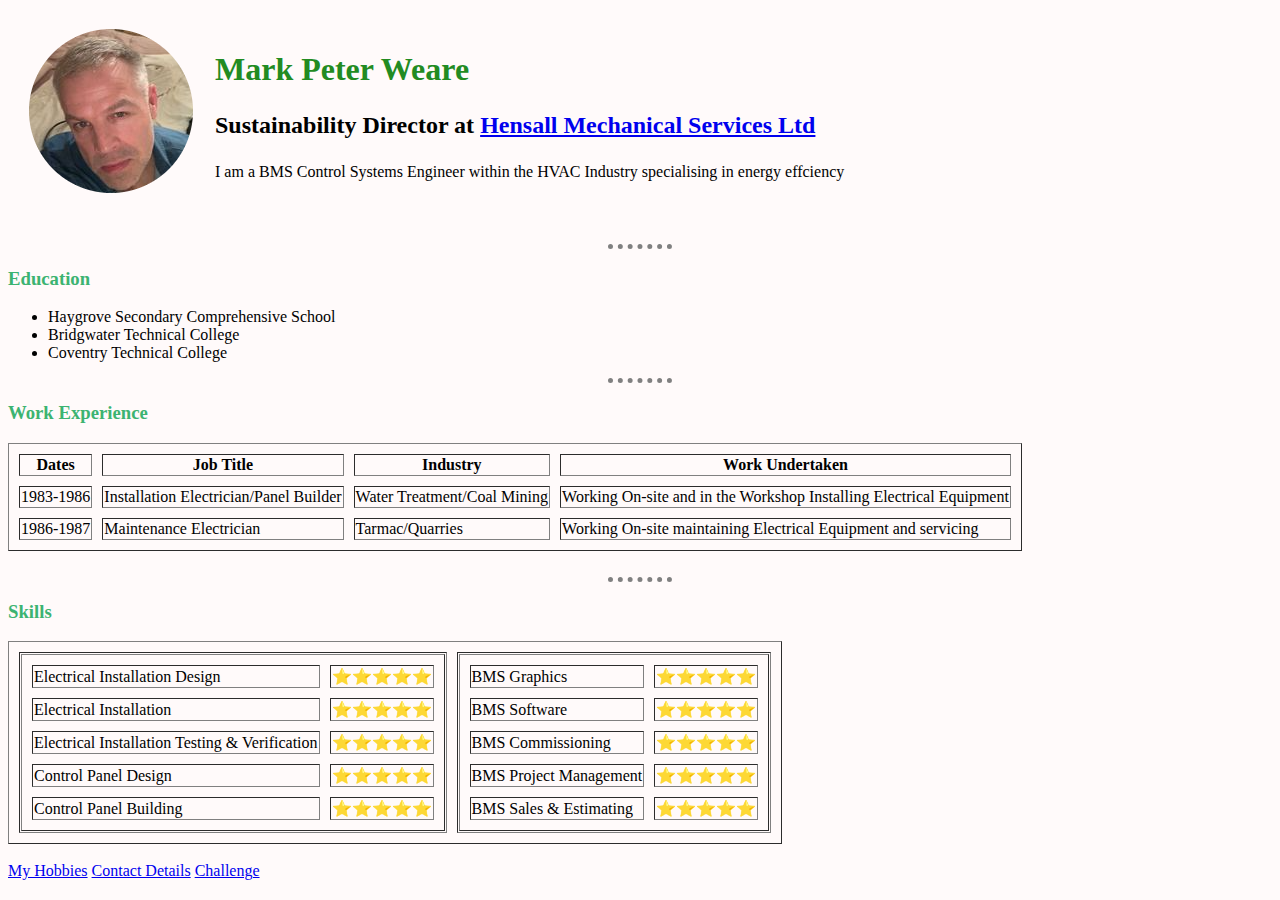
<file: index.html>
<!DOCTYPE html>
<html lang="en">
<head>
    <meta charset="UTF-8">
    <title>💞 Marko's Personal Site 💞</title>
    <link rel="stylesheet" href="css/styles.css">
    
</head>
<body>
    <table cellspacing="20">
        <tr>
            <td><img src="MPWProfilePic-Circle.png" alt="Mark Profile Picture"></td>
            <td><h1>Mark Peter Weare</h1>
            <p><h2><p>Sustainability Director at <a href="http://www.hensall.com"><strong>Hensall Mechanical Services Ltd</a></strong></p></h2>
            <p>I am a BMS Control Systems Engineer within the HVAC Industry specialising in energy effciency</p></td>      
        </tr>
    </table>
 <br>
    <hr>
 <h3>Education</h3>
 <ul>
  <li>Haygrove Secondary Comprehensive School</li>
  <li>Bridgwater Technical College</li>
  <li>Coventry Technical College</li>
 </ul>
 <hr>
 <h3>Work Experience</h3>
<table border="1" cellspacing="10">
    <thead>
        <tr>
            <th>Dates</th>
            <th>Job Title</th>
            <th>Industry</th>
            <th>Work Undertaken</th>
        </tr>
    </thead>
    <tbody>
        <tr>
            <td>1983-1986</td>
            <td>Installation Electrician/Panel Builder</td>
            <td>Water Treatment/Coal Mining</td>
            <td>Working On-site and in the Workshop Installing Electrical Equipment</td>
        </tr>
        <tr>
            <td>1986-1987</td>
            <td>Maintenance Electrician</td>
            <td>Tarmac/Quarries</td>
            <td>Working On-site maintaining Electrical Equipment and servicing</td>
        </tr>
    </tbody>
    <tfoot>

    </tfoot>
</table>
<br>
<hr>
<h3>Skills</h3>
<table border ="1" cellspacing="10">
    <tr>
        <td>
            <table border ="1" cellspacing="10">
             <tr>
               <td>Electrical Installation Design</td>
               <td>⭐⭐⭐⭐⭐</td> 
             </tr>
             <tr>
                <td>Electrical Installation</td>
                <td>⭐⭐⭐⭐⭐</td> 
              </tr>
              <tr>
                <td>Electrical Installation Testing & Verification</td>
                <td>⭐⭐⭐⭐⭐</td> 
              </tr>
              <tr>
                <td>Control Panel Design</td>
                <td>⭐⭐⭐⭐⭐</td> 
              </tr>
              <tr>
                <td>Control Panel Building</td>
                <td>⭐⭐⭐⭐⭐</td> 
              </tr>
            </table>
        </td>
        <td>
            <table border ="1" cellspacing="10">
             <tr>
              <td>BMS Graphics</td>
              <td>⭐⭐⭐⭐⭐</td> 
             </tr>
             <tr>
               <td>BMS Software</td>
               <td>⭐⭐⭐⭐⭐</td> 
             </tr>
             <tr>
               <td>BMS Commissioning</td>
               <td>⭐⭐⭐⭐⭐</td> 
             </tr>
             <tr>
               <td>BMS Project Management</td>
               <td>⭐⭐⭐⭐⭐</td> 
             </tr>
             <tr>
               <td>BMS Sales & Estimating</td>
               <td>⭐⭐⭐⭐⭐</td> 
             </tr>
           </table>
        </td>     
    </tr>
</table>
<br>
<a href="hobbies.html">My Hobbies</a>
<a href="contact.html">Contact Details</a> 
<a href="challenge.html">Challenge</a> 
</body>
</html>
</file>
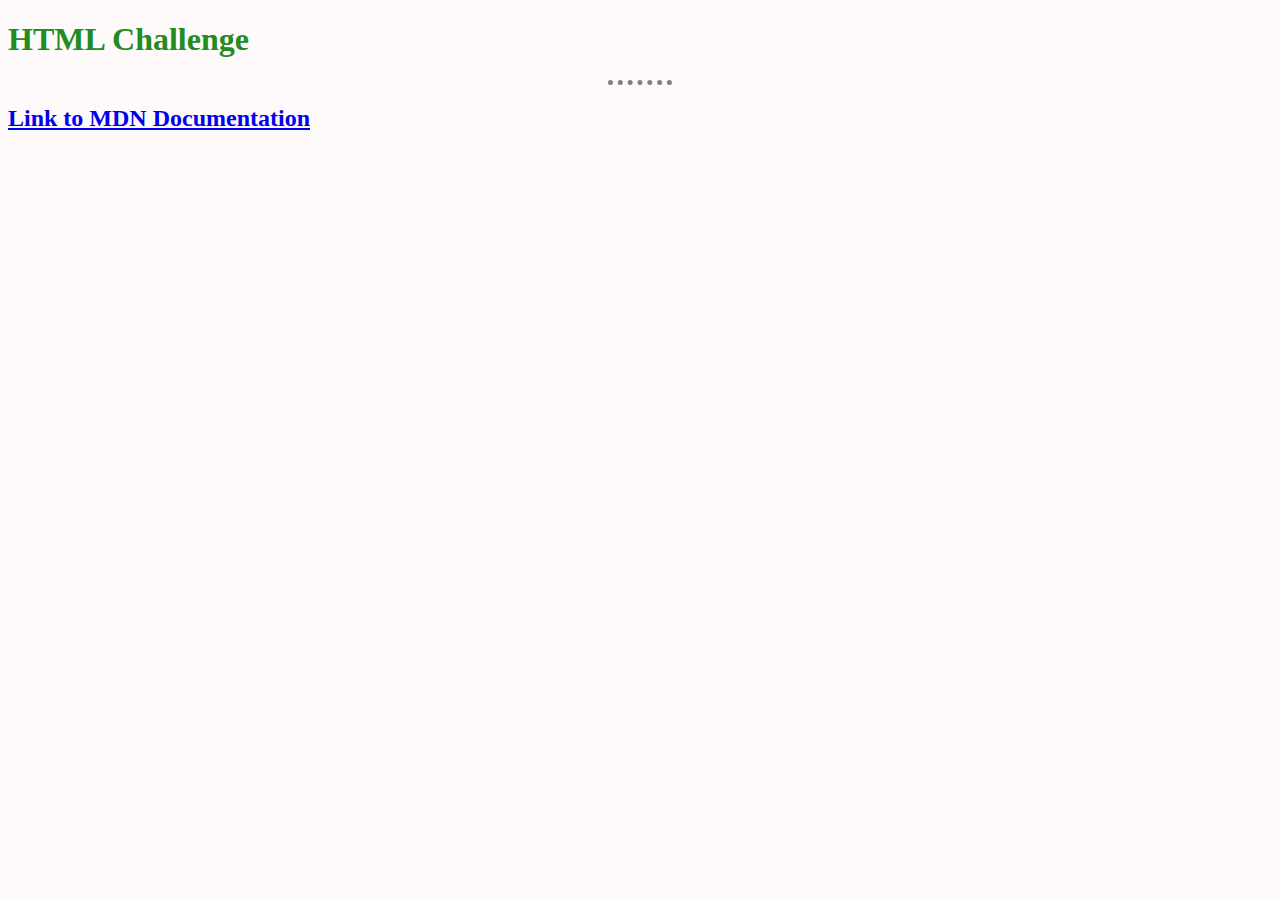
<file: challenge.html>
<!DOCTYPE html>
<html lang="en">
<head>
    <meta charset="UTF-8">
    <title>Challenge</title>
    <link rel="stylesheet" href="css/styles.css">
</head>
<body>
    <h1> HTML Challenge</h1>
    <hr> 
    <h2> <a href="https://developer.mozilla.org/en-US/plus"><strong>Link to MDN Documentation</a></strong></h2>

</body>
</html>
</file>
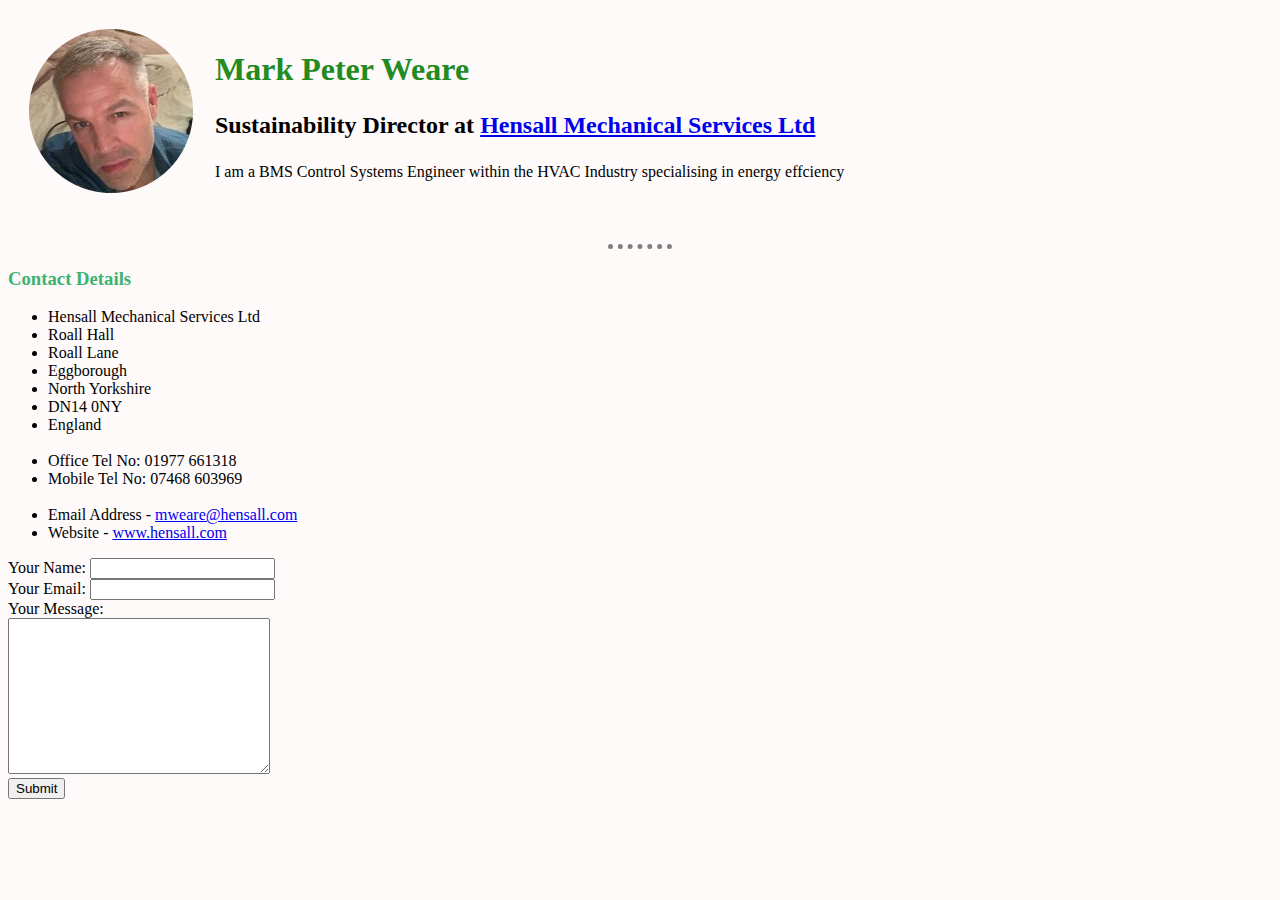
<file: contact.html>
<!DOCTYPE html>
<html lang="en">
<head>
    <meta charset="UTF-8">
    <title>My Contact Details</title>
    <link rel="stylesheet" href="css/styles.css">
</head>
<body>
    <table cellspacing="20">
        <tr>
            <td><img src="MPWProfilePic-Circle.png" alt="Mark Profile Picture"></td>
            <td><h1>Mark Peter Weare</h1>
            <p><h2><p>Sustainability Director at <a href="http://www.hensall.com"><strong>Hensall Mechanical Services Ltd</a></strong></p></h2>
            <p>I am a BMS Control Systems Engineer within the HVAC Industry specialising in energy effciency</p></td>      
        </tr>
    </table>
    <br>
    <hr>
    <h3>Contact Details</h3>
    <ul>
     <li>Hensall Mechanical Services Ltd</li>
     <li>Roall Hall</li>
     <li>Roall Lane</li>
     <li>Eggborough</li>
     <li>North Yorkshire</li>
     <li>DN14 0NY</li>
     <li>England</li>
     <br>
     <li>Office Tel No: 01977 661318</li>
     <li>Mobile Tel No: 07468 603969</li>
     <br>
     <li>Email Address - <a href="mailto:mweare@hensall.com">mweare@hensall.com</a></li>
     <li>Website - <a href="http://www.hensall.com">www.hensall.com</a></li>
    </ul>
    <form action="mailto:markslimboy@gmail.com" method="post" enctype="text/plain">
        <label>Your Name:</label>
        <input type="text" name="your-name" value=""><br>
        <label>Your Email:</label>
        <input type="email" name="your-email" value=""><br>
        <label>Your Message:</label><br>
        <textarea name="name" rows="10" cols="30"></textarea><br>
        <input type="submit" name="">

    </form>
</body>
</html>
</file>
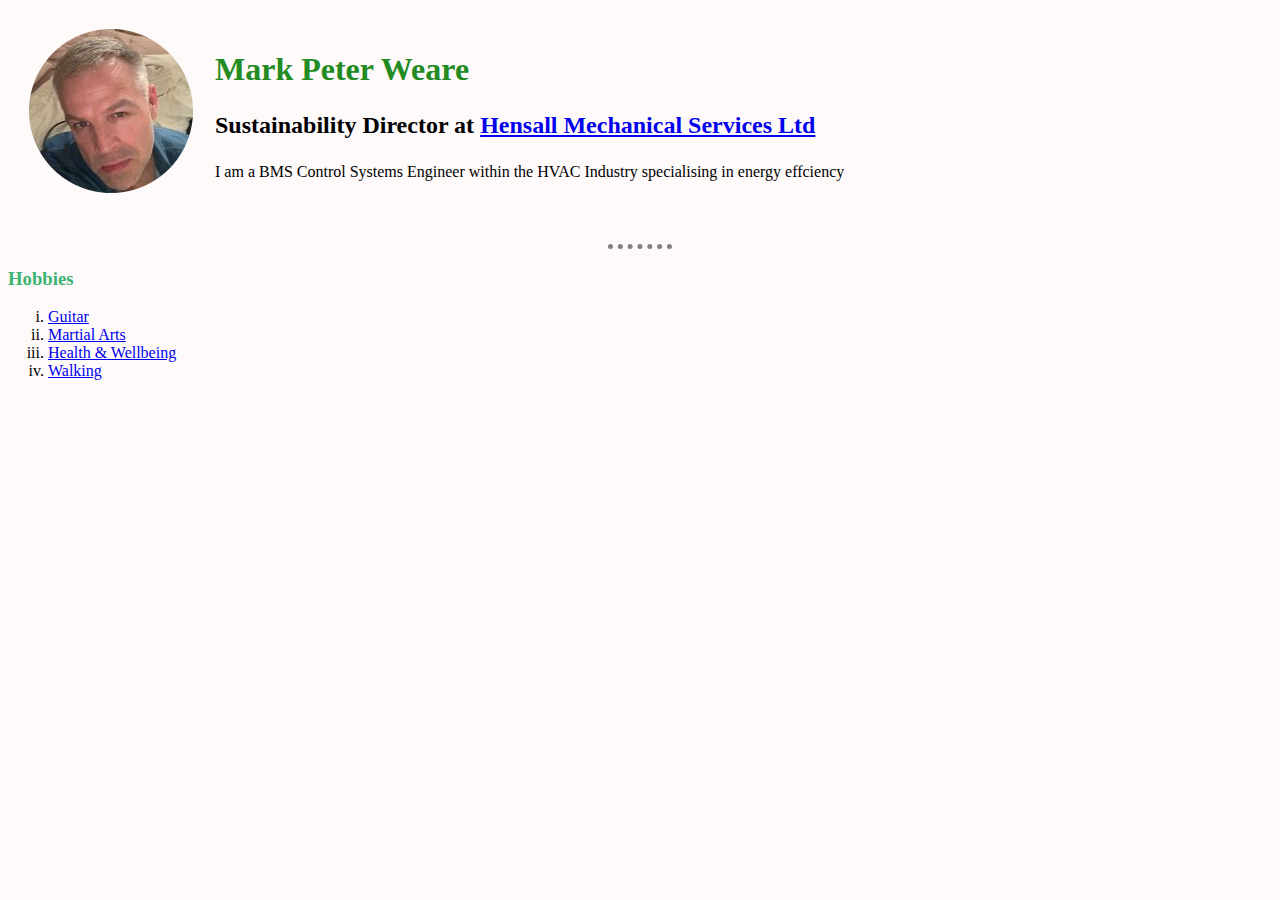
<file: hobbies.html>
<!DOCTYPE html>
<html lang="en">
<head>
    <meta charset="UTF-8">
    <title>My Hobbies</title>
    <link rel="stylesheet" href="css/styles.css">
</head>
<body>
    <table cellspacing="20">
        <tr>
            <td><img src="MPWProfilePic-Circle.png" alt="Mark Profile Picture"></td>
            <td><h1>Mark Peter Weare</h1>
            <p><h2><p>Sustainability Director at <a href="http://www.hensall.com"><strong>Hensall Mechanical Services Ltd</a></strong></p></h2>
            <p>I am a BMS Control Systems Engineer within the HVAC Industry specialising in energy effciency</p></td>      
        </tr>
    </table>
 <br>
 <hr>
 <h3>Hobbies</h3>
 <ol type="i">
     <li><a href="https://www.britannica.com/art/heavy-metal-music">Guitar</a></li>
     <li><a href="https://en.wikipedia.org/wiki/Wad%C5%8D-ry%C5%AB">Martial Arts</a></li>
     <li><a href="https://drchatterjee.com/">Health & Wellbeing</a></li>
     <li><a href="Quantock Hills - 24 Sep 2020.mov">Walking</a></li>
   </ol>
</body>
</html>
</file>
<file: css/styles.css>
body {
    background-color: snow;
 }
 h1 {
    color: forestgreen;
 }
 h3 {
    color: mediumseagreen;
 }

 hr {
    
    border-style: none;
    border-top-style: dotted;
    border-color: grey;
    border-width: 5px;
    width: 5%;
    
 }
</file>
